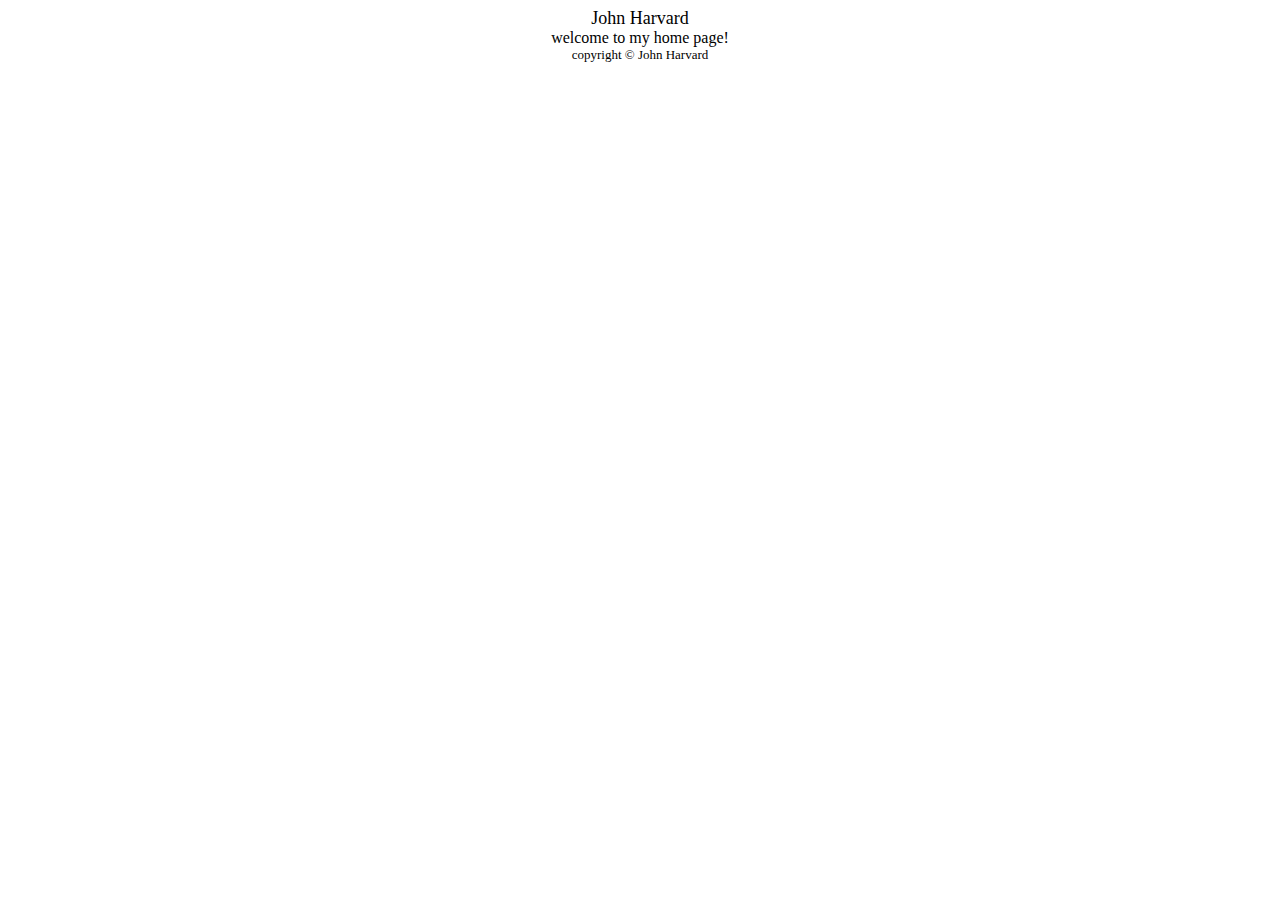
<file: css0.html>
<!DOCTYPE html>

<html lang="en">
    <haed>
        <title>
        css0
        </title>
    </haed>
    <body>
        <header style="font-size: large; text-align: center">
            John Harvard
        </header>
        <main style="font-size: medium; text-align: center">  
             welcome to my home page!
        </main>
        <footer style="font-size: small; text-align: center">     
            copyright &#169; John Harvard
        </footer>    
    </body>
</html>
</file>
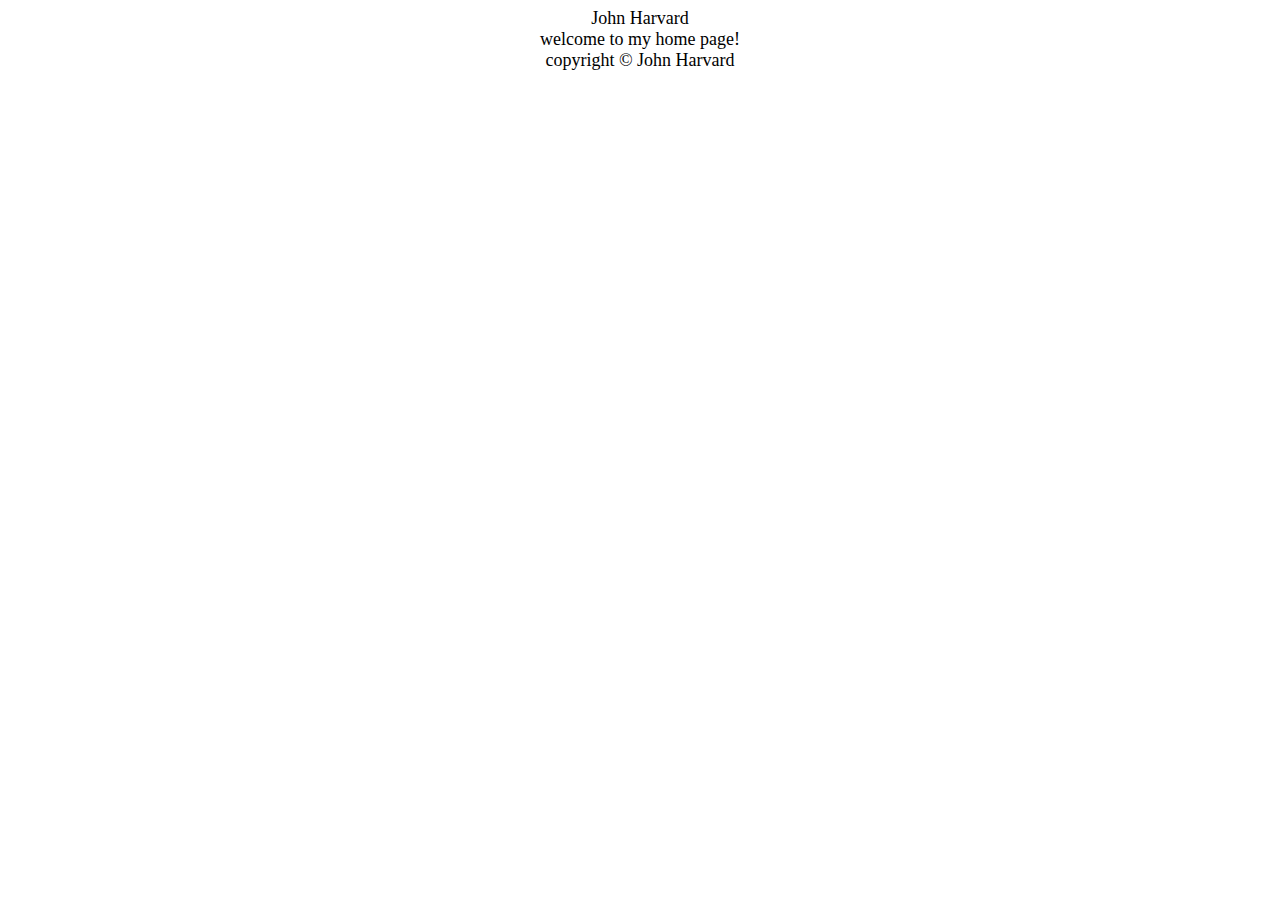
<file: css1.html>
<!DOCTYPE html>

<html lang="en">
    <haed>
        <title>
        css0
        </title>
    </haed>
    <body style="font-size: large; text-align: center">
        <header >
            John Harvard
        </header>
        <main >  
             welcome to my home page!
        </main>
        <footer >     
            copyright &#169; John Harvard
        </footer>    
    </body>
</html>
</file>
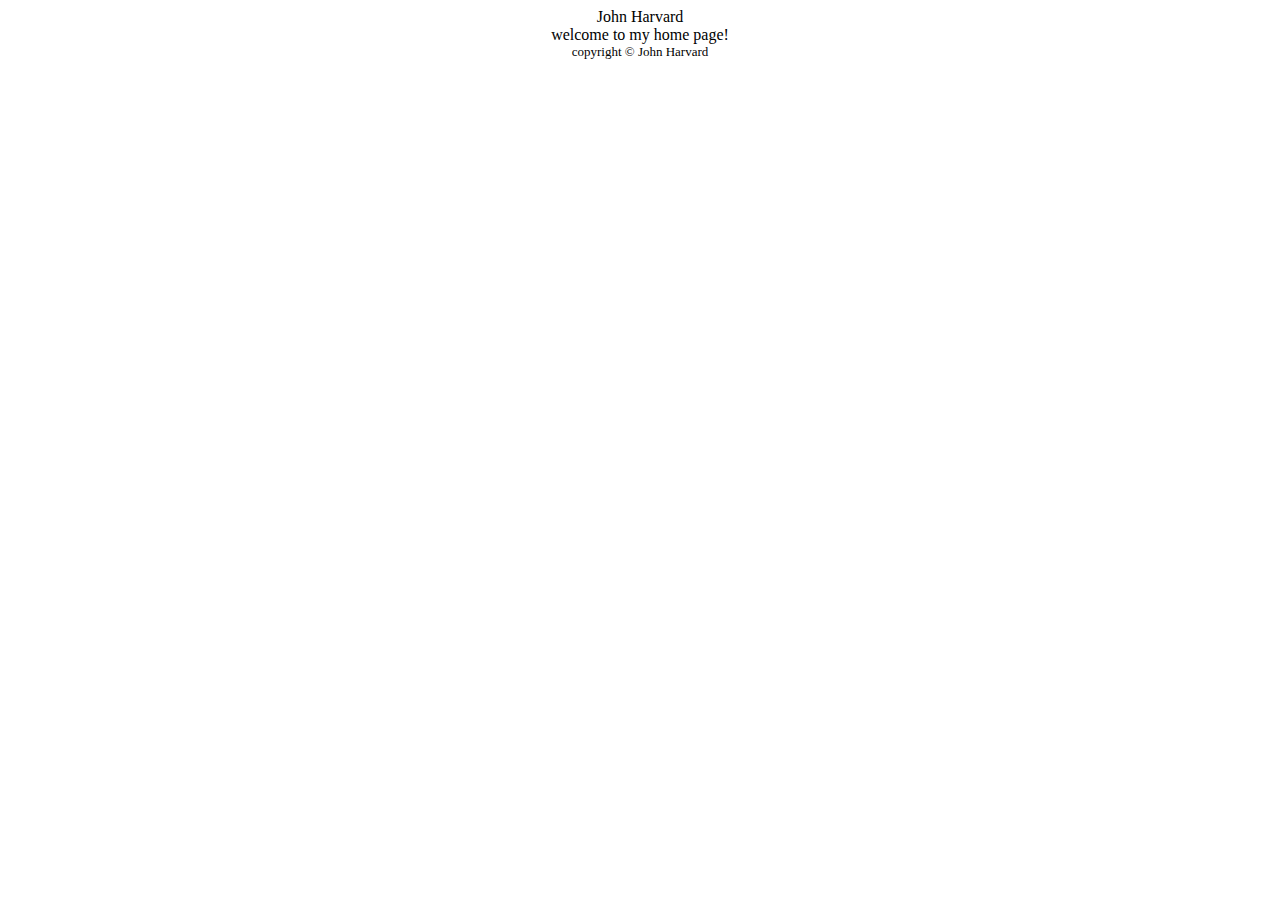
<file: css2.html>
<!DOCTYPE html>

<!-- Demonstrates css class-->

<html lang="en">
    <haed>
        <style>

            .centered
            {
                text-align: center;
            }

            .Large
            {
                font-size: large;
            }

            .medium
            {
                font-size: medium;
            }

            .small
            {
                font-size: small;
            }
        </style>
        <title>css2</title>
    </haed>
    <body class="centered">
        <header class="large">
            John Harvard
        </header>
        <main class="medium" >  
             welcome to my home page!
        </main>
        <footer class="small">     
            copyright &#169; John Harvard
        </footer>    
    </body>
</html>
</file>
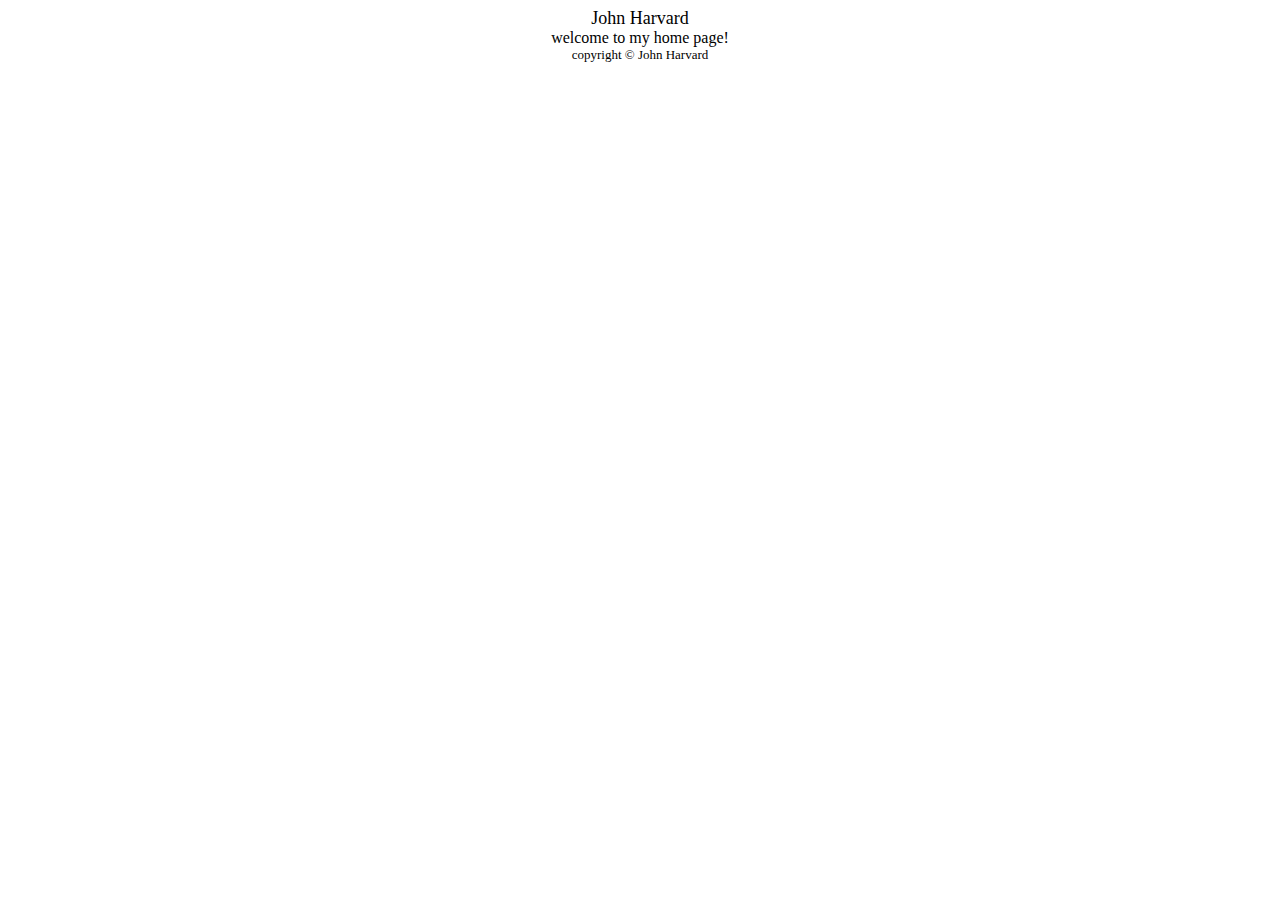
<file: css4.html>
<!DOCTYPE html>

<!--Demonstrates external stylesheets -->

<html lang="en">
    <haed>
        <link href="css4.css" rel="stylesheet">
        <title>css4</title>
    </haed>
    <body>
        <header>
            John Harvard
        </header>
        <main >  
             welcome to my home page!
        </main>
        <footer >     
            copyright &#169; John Harvard
        </footer>    
    </body>
</html>
</file>
<file: hello1.html>
<!DOCTYPE html>

<html>
    <head>
        <script>

            function greet()
            {
                let name = document.querySelector('#name').value;
                alert('hello,  + name');
            }

        </script>
        <title>
            hello1 
        </title>
    </head>
    <body>
     <form onsubmit="greet(); return false;">
         <input type="text">
         <input type="submit">
     </form>
    </body>
</html>
</file>
<file: css4.css>
body
{
    text-align: center;
}

header
{
    font-size: large;
}

main
{
    font-size: medium;
}

footer
{
    font-size: small;
}
</file>
